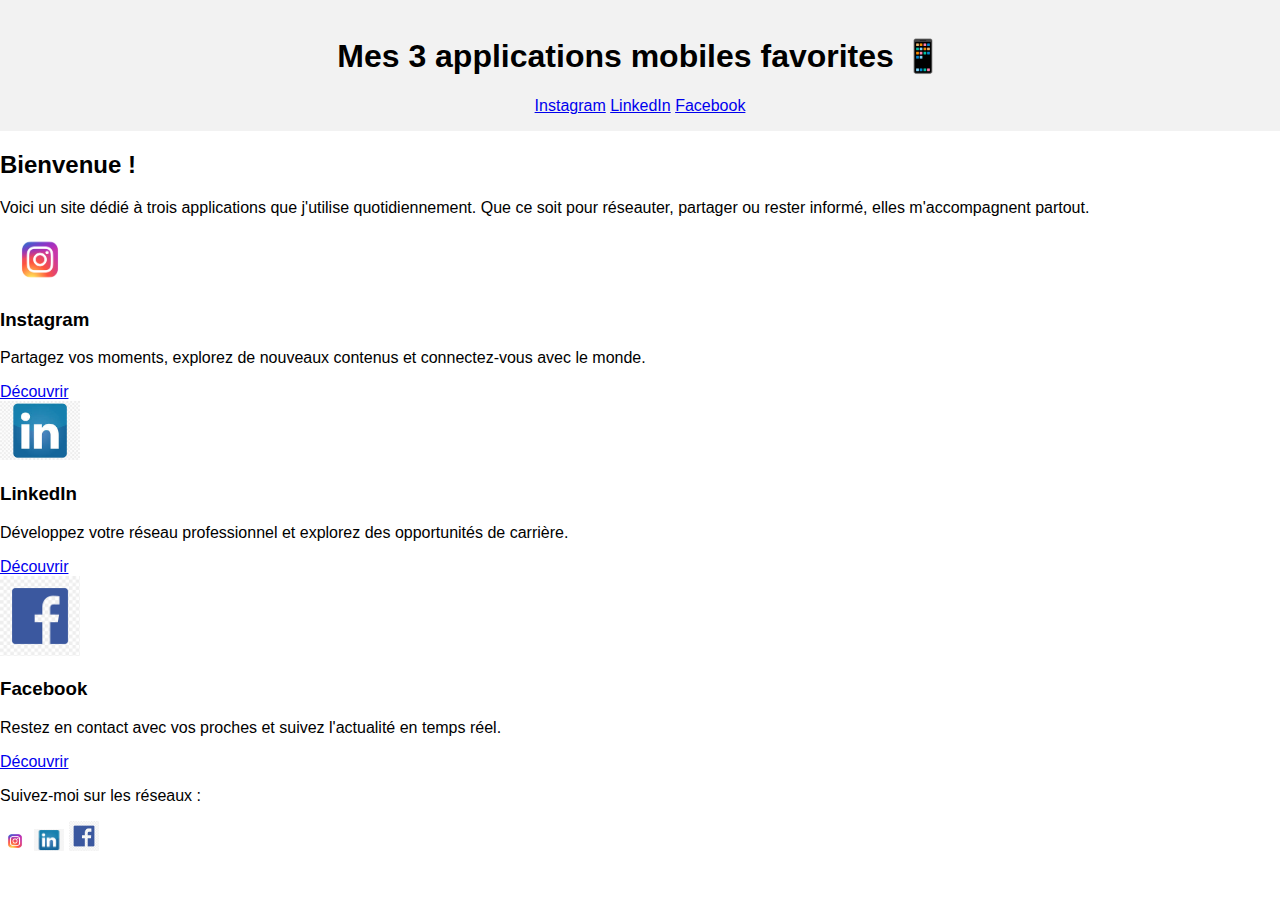
<file: index.html>
<!DOCTYPE html>
<html lang="fr">
  <head>
    <meta charset="UTF-8" />
    <meta name="viewport" content="width=device-width, initial-scale=1.0" />
    <title>Mes applications préférées</title>
    <link rel="stylesheet" href="css/style.css" />
    <link
      href="https://fonts.googleapis.com/css2?family=Roboto&family=Pacifico&display=swap"
      rel="stylesheet"
    />
  </head>
  <body>
    <header>
      <h1>Mes 3 applications mobiles favorites 📱</h1>

      <a href="pages/instagram.html">Instagram</a>
      <a href="pages/linkedin.html">LinkedIn</a>
      <a href="pages/facebook.html">Facebook</a>
    </header>

    <main>
      <section class="intro">
        <h2>Bienvenue !</h2>
        <p>
          Voici un site dédié à trois applications que j'utilise
          quotidiennement. Que ce soit pour réseauter, partager ou rester
          informé, elles m'accompagnent partout.
        </p>
      </section>

      <section class="apps">
        <div class="app-card">
          <img src="img/instagram-logo.png" alt="Logo Instagram" />
          <h3>Instagram</h3>
          <p>
            Partagez vos moments, explorez de nouveaux contenus et
            connectez-vous avec le monde.
          </p>
          <a href="pages/instagram.html">Découvrir</a>
        </div>

        <div class="app-card">
          <img src="img/linkedin-logo.png" alt="Logo LinkedIn" />
          <h3>LinkedIn</h3>
          <p>
            Développez votre réseau professionnel et explorez des opportunités
            de carrière.
          </p>
          <a href="pages/linkedin.html">Découvrir</a>
        </div>

        <div class="app-card">
          <img src="img/facebook-logo.png" alt="Logo Facebook" />
          <h3>Facebook</h3>
          <p>
            Restez en contact avec vos proches et suivez l'actualité en temps
            réel.
          </p>
          <a href="pages/facebook.html">Découvrir</a>
        </div>
      </section>
    </main>

    <footer>
      <p>Suivez-moi sur les réseaux :</p>
      <a href="https://www.instagram.com"
        ><img src="img/instagram-logo.png" alt="Instagram" width="30"
      /></a>
      <a href="https://www.linkedin.com"
        ><img src="img/linkedin-logo.png" alt="LinkedIn" width="30"
      /></a>
      <a href="https://www.facebook.com"
        ><img src="img/facebook-logo.png" alt="Facebook" width="30"
      /></a>
    </footer>
  </body>
</html>
</file>
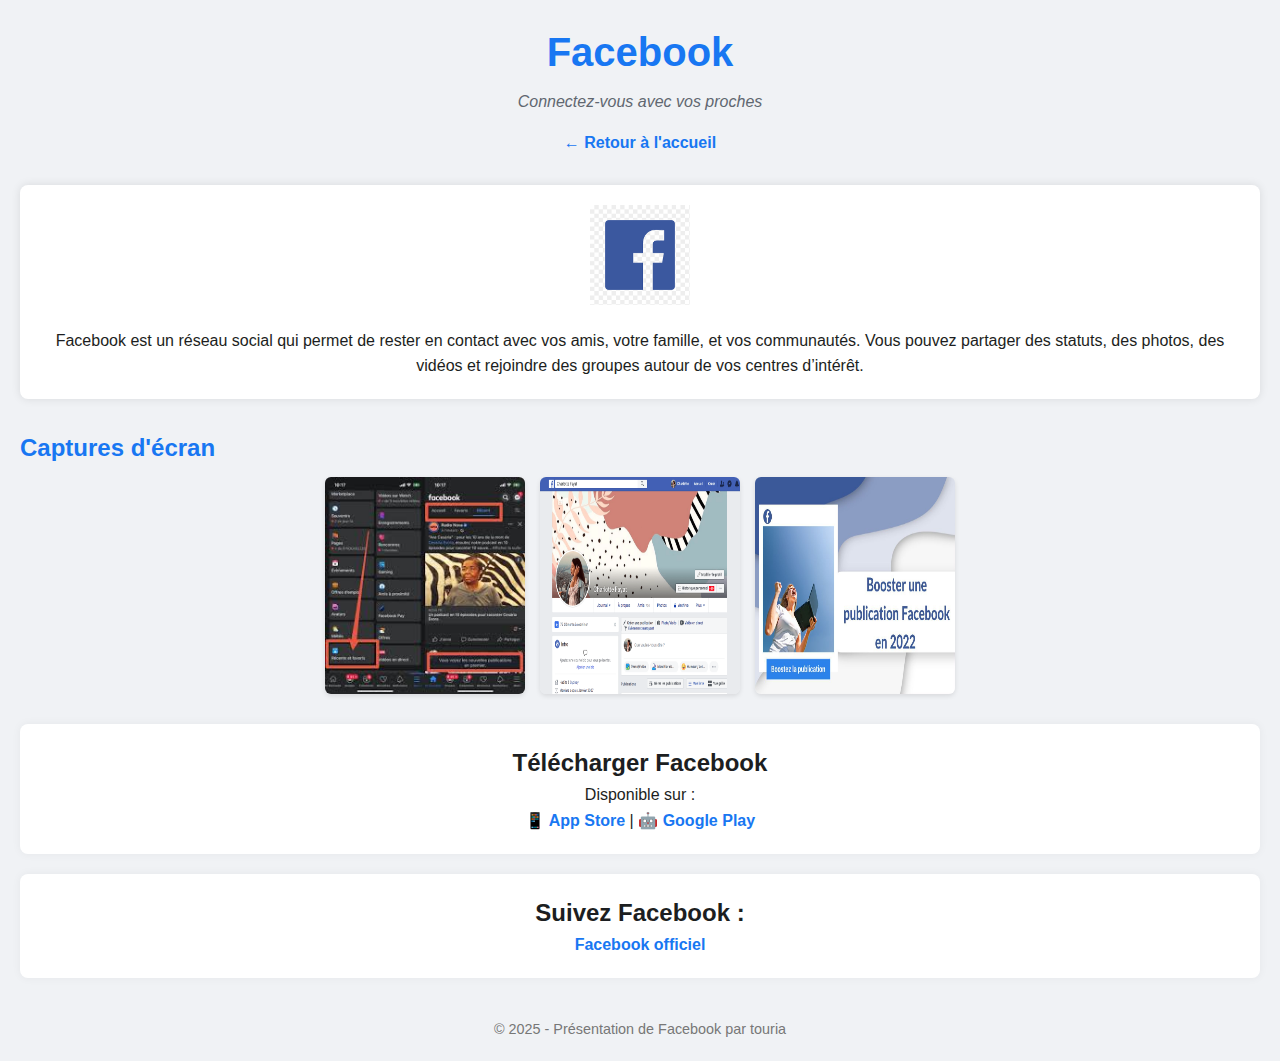
<file: pages/facebook.html>
<!DOCTYPE html>
<html lang="fr">
  <head>
    <meta charset="UTF-8" />
    <meta name="viewport" content="width=device-width, initial-scale=1.0" />
    <title>Facebook</title>
    <link rel="stylesheet" href="../css/style-facebook.css" />
  </head>
  <body>
    <header>
      <h1>Facebook</h1>
      <p class="slogan">Connectez-vous avec vos proches</p>
      <nav>
        <a href="../index.html">← Retour à l'accueil</a>
      </nav>
    </header>

    <main>
      <section class="presentation">
        <img src="../img/facebook-logo.png" alt="logo facebook" class="logo" />
        <p>
          Facebook est un réseau social qui permet de rester en contact avec vos
          amis, votre famille, et vos communautés. Vous pouvez partager des
          statuts, des photos, des vidéos et rejoindre des groupes autour de vos
          centres d’intérêt.
        </p>
      </section>

      <section class="screenshots">
        <h2>Captures d'écran</h2>
        <div class="images">
          <img src="../img/fb1.jpeg" alt="Fil d’actualité Facebook" />
          <img src="../img/fb2.png" alt="Profil utilisateur Facebook" />
          <img src="../img/fb3.jpeg" alt="Page de publication Facebook" />
        </div>
      </section>

      <section class="download">
        <h2>Télécharger Facebook</h2>
        <p>Disponible sur :</p>
        <a href="https://apps.apple.com/fr/app/facebook/id284882215"
          >📱 App Store</a
        >
        |
        <a
          href="https://play.google.com/store/apps/details?id=com.facebook.katana"
          >🤖 Google Play</a
        >
      </section>

      <section class="reseaux">
        <h2>Suivez Facebook :</h2>
        <a href="https://www.facebook.com/facebook">Facebook officiel</a>
      </section>
    </main>

    <footer>
      <p>&copy; 2025 - Présentation de Facebook par touria</p>
    </footer>
  </body>
</html>
</file>
<file: css/style.css>
/* ---------------------
   MOBILE FIRST – Styles par défaut
---------------------- */

body {
    font-family: Arial, sans-serif;
    margin: 0;
    padding: 0;
}

header {
    padding: 16px;
    text-align: center;
    background-color: #f2f2f2;
}

header__nav-list {
    display: flex;
    justify-content: center;
    gap: 16px;
    list-style: none;
    padding: 0;
    margin: 16px 0;
    flex-wrap: wrap;
}
   
.app-card img {
    width: 80px;
}
.image-grid {
    display: grid;
    grid-template-columns: 1fr; /* 1 colonne sur mobile */
    gap: 16px;
    padding: 16px;
}

.image-grid img {
    width: 100%;
    height: auto;
    border-radius: 8px;
}

/* ---------------------
   TABLETTE – min-width: 600px
---------------------- */
@media (min-width: 600px) {
    .image-grid {
        grid-template-columns: 1fr 1fr; /* 2 colonnes */
    }
}

/* ---------------------
   DESKTOP – min-width: 900px
---------------------- */
@media (min-width: 900px) {
    .image-grid {
        grid-template-columns: 1fr 1fr 1fr; /* 3 colonnes */
    }
}
</file>
<file: css/style-facebook.css>
/* Reset de base */
* {
  margin: 0;
  padding: 0;
  box-sizing: border-box;
}

body {
  font-family: 'Segoe UI', Tahoma, Geneva, Verdana, sans-serif;
  background-color: #f0f2f5;
  color: #1c1e21;
  line-height: 1.6;
  padding: 20px;
}

header {
  text-align: center;
  margin-bottom: 30px;
}

header h1 {
  font-size: 2.5em;
  color: #1877f2;
}

header .slogan {
  font-style: italic;
  color: #606770;
  margin-top: 5px;
}

nav a {
  display: inline-block;
  margin-top: 15px;
  color: #1877f2;
  text-decoration: none;
  font-weight: bold;
}

nav a:hover {
  text-decoration: underline;
}

.presentation {
  background-color: white;
  padding: 20px;
  border-radius: 8px;
  margin-bottom: 30px;
  text-align: center;
  box-shadow: 0 0 10px rgba(0, 0, 0, 0.1);
}

.presentation .logo {
  width: 100px;
  margin-bottom: 15px;
}

.screenshots {
  margin-bottom: 30px;
}

.screenshots h2 {
  margin-bottom: 10px;
  color: #1877f2;
}

.screenshots .images {
  display: flex;
  flex-wrap: wrap;
  gap: 15px;
  justify-content: center;
}

.screenshots img {
  width: 200px;
  border-radius: 6px;
  box-shadow: 0 2px 5px rgba(0, 0, 0, 0.1);
}

.download, .reseaux {
  background-color: white;
  padding: 20px;
  border-radius: 8px;
  margin-bottom: 20px;
  box-shadow: 0 0 10px rgba(0, 0, 0, 0.05);
  text-align: center;
}

.download a, .reseaux a {
  color: #1877f2;
  text-decoration: none;
  font-weight: bold;
}

.download a:hover, .reseaux a:hover {
  text-decoration: underline;
}

footer {
  text-align: center;
  margin-top: 40px;
  color: #777;
  font-size: 0.9em;
}
</file>
